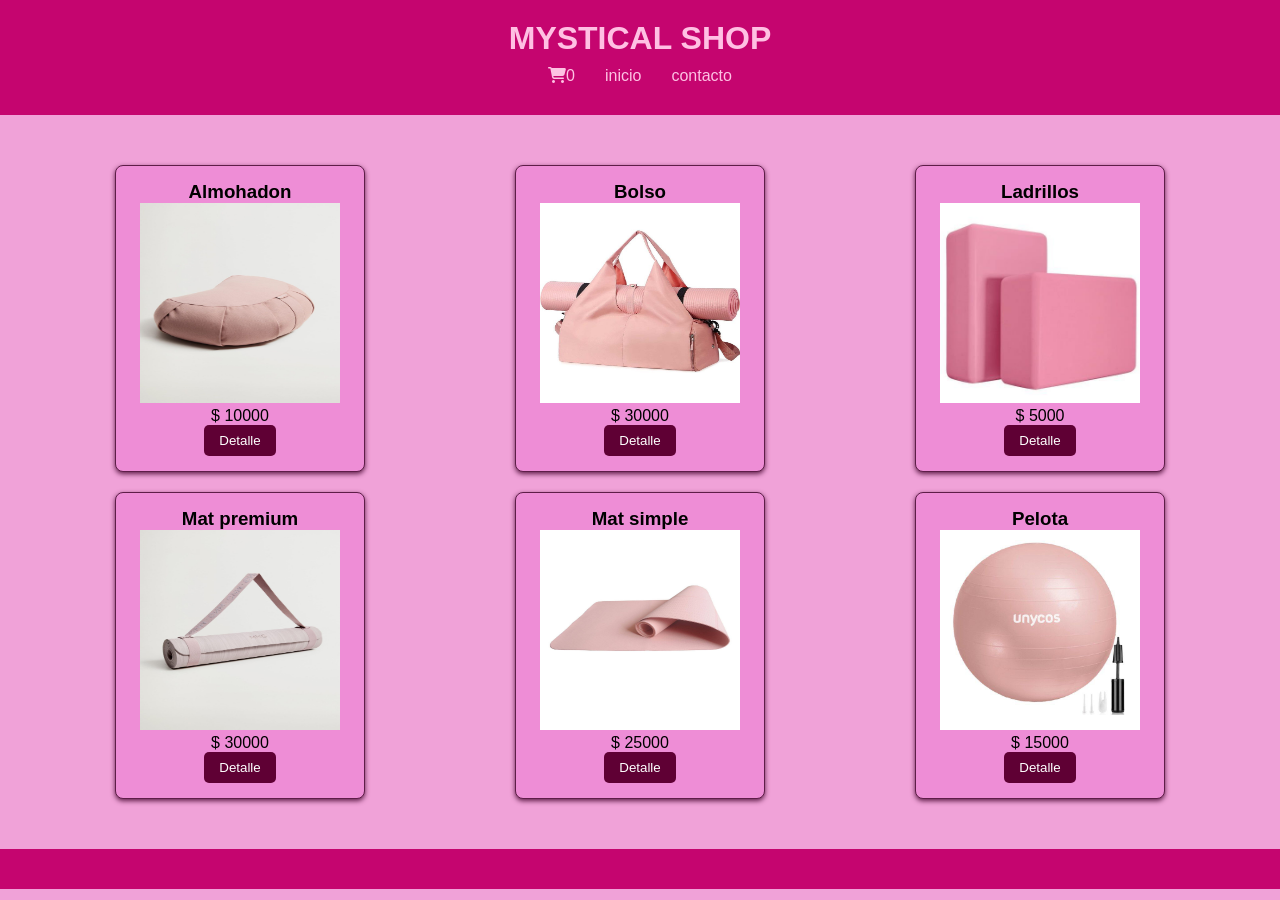
<file: index.html>
<!DOCTYPE html>
<html lang="en">
<head>
    <meta charset="UTF-8">
    <meta name="viewport" content="width=device-width, initial-scale=1.0">
    <title>Mystical Shop</title>
    <link rel="stylesheet" href="estilos.css">
    <link rel="stylesheet" href="https://fonts.googleapis.com/css2?family=Material+Symbols+Outlined:opsz,wght,FILL,GRAD@24,400,0,0&icon_names=shopping_cart" />
    <link rel="icon" href="img/logo1.png" type="image/x-icon">
    <link href="https://cdnjs.cloudflare.com/ajax/libs/font-awesome/6.5.1/css/all.min.css" rel="stylesheet">
</head>
<body>
    <header>
        <h1>MYSTICAL SHOP</h1>
       <nav>
            <ul id="ulmenu">
                <li><a href="carrito.html"><i class="fas fa-shopping-cart"></i><span id="cantidad-carrito" class="cantidad-carrito">0</span></a></li>
            </ul>
        </nav>
    </header>
    <main id="boxproductos">
    </main>
    <footer>

    </footer>

    <script src="funcion.js"></script>
</body>
</html>
</file>
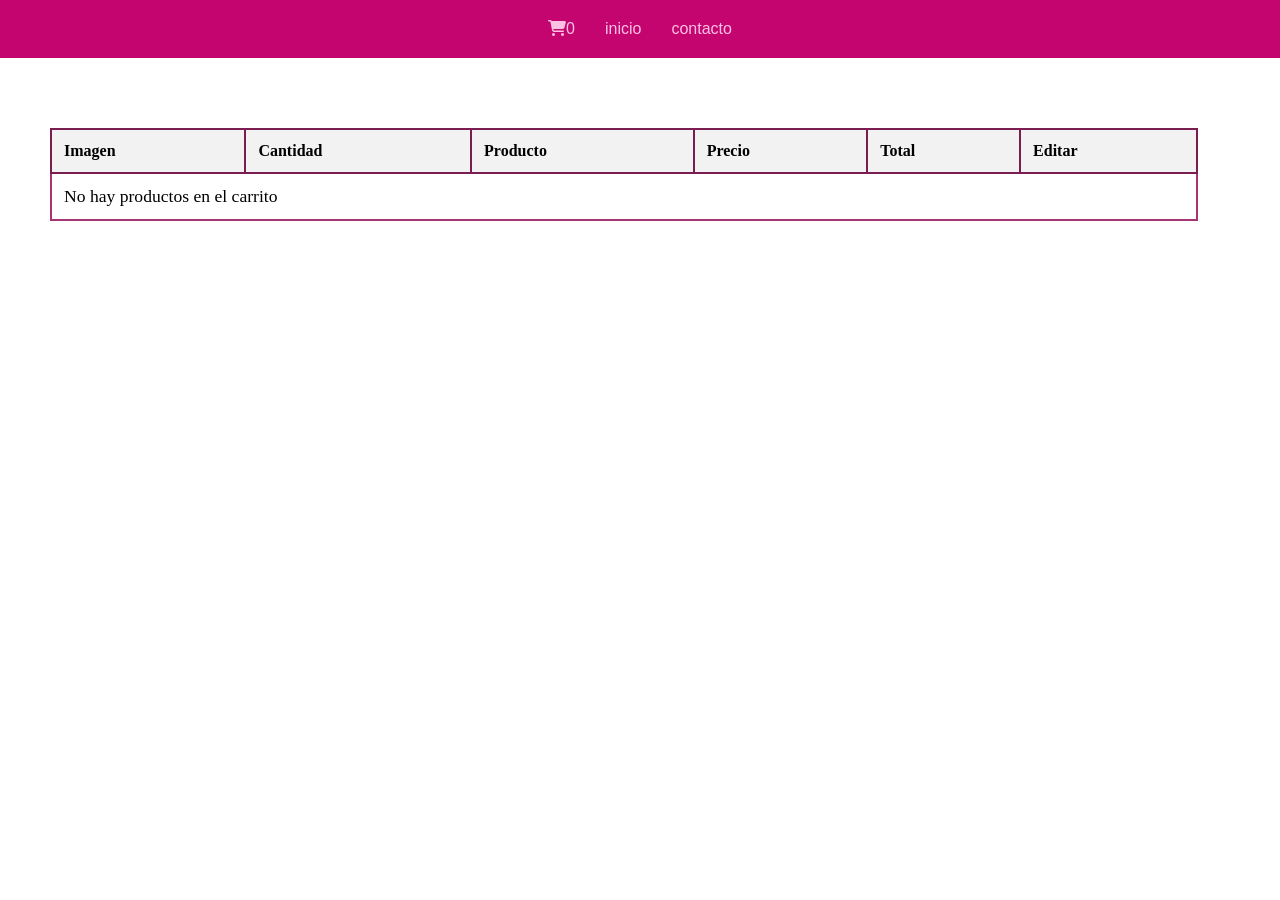
<file: carrito.html>
<!DOCTYPE html>
<html lang="en">
<head>
    <meta charset="UTF-8">
    <meta name="viewport" content="width=device-width, initial-scale=1.0">
    <title>Carrito</title>
    <link rel="stylesheet" href="estiloscarrito.css">
    <link rel="stylesheet" href="https://fonts.googleapis.com/css2?family=Material+Symbols+Outlined:opsz,wght,FILL,GRAD@24,400,0,0&icon_names=shopping_cart" />
    <link rel="icon" href="img/logo1.png" type="image/x-icon">
    <link href="https://cdnjs.cloudflare.com/ajax/libs/font-awesome/6.5.1/css/all.min.css" rel="stylesheet">
    
</head>
<body>
    <header>
            <nav>
                <ul id="ulmenu">
                    <li><a href="carrito.html"><i class="fas fa-shopping-cart"></i><span id="cantidad-carrito" class="cantidad-carrito">0</span></a></li>
                </ul>
            </nav>
    </header>
    <main>
        <table>
           <thead>
                <tr>
                    <th>Imagen</th>
                    <th>Cantidad</th>
                    <th>Producto</th>
                    <th>Precio</th>
                    <th>Total</th>
                    <th>Editar</th>
                </tr>
            </thead>
           <tbody id="tablacarrito"> </tbody>
        </table>
    </main>
    <footer>

    </footer>

    <script src="carrito.js"></script>
</body>
</html>
</file>
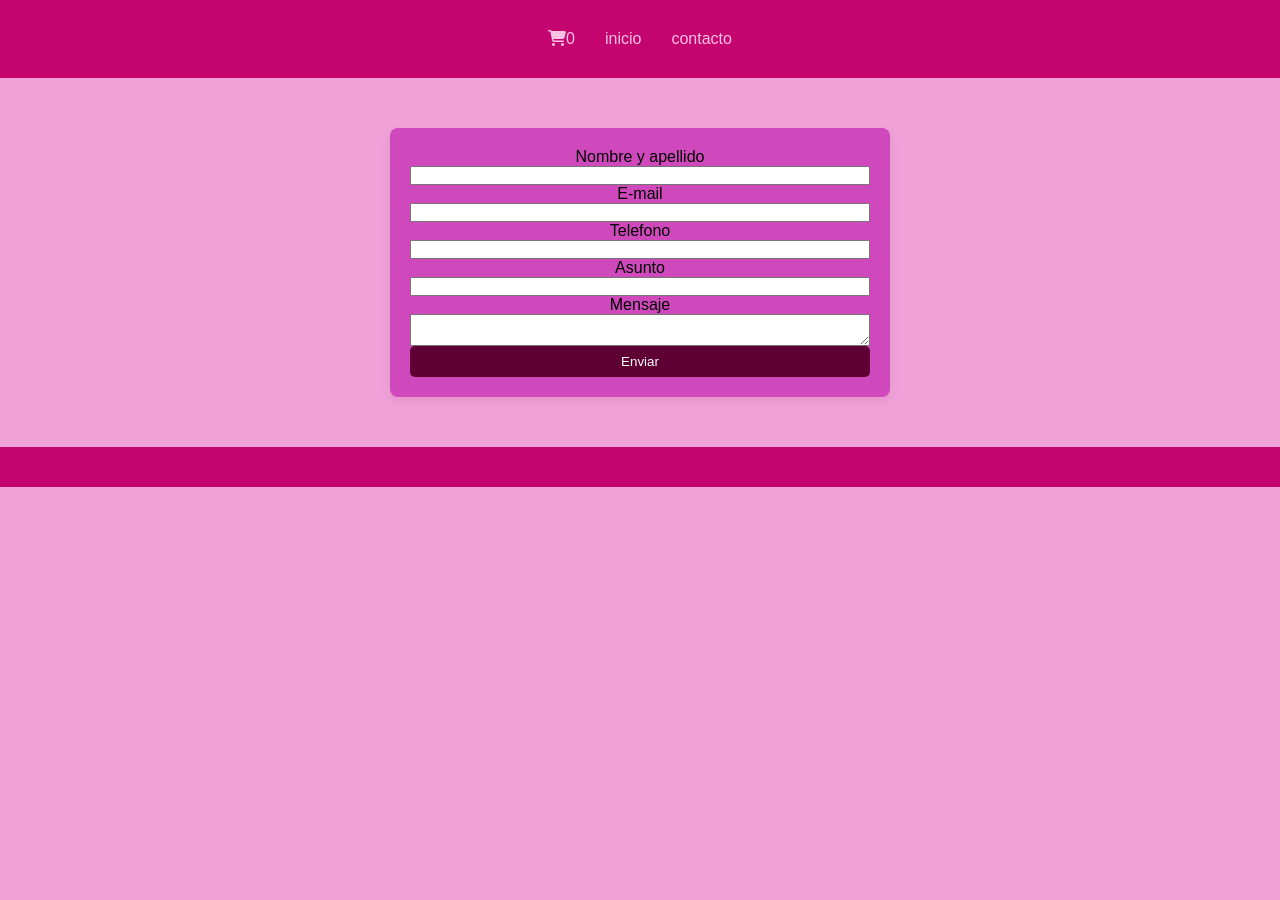
<file: contacto.html>
<!DOCTYPE html>
<html lang="en">
<head>
    <meta charset="UTF-8">
    <meta name="viewport" content="width=device-width, initial-scale=1.0">
    <title>Contacto</title>
    <link rel="stylesheet" href="contacto.css">
    <link rel="stylesheet" href="https://fonts.googleapis.com/css2?family=Material+Symbols+Outlined:opsz,wght,FILL,GRAD@24,400,0,0&icon_names=shopping_cart" />
    <link rel="icon" href="img/logo1.png" type="image/x-icon">
    <link href="https://cdnjs.cloudflare.com/ajax/libs/font-awesome/6.5.1/css/all.min.css" rel="stylesheet">
</head>
<body>
    <header>
       <nav>
            <ul id="ulmenu">
                <li><a href="carrito.html"><i class="fas fa-shopping-cart"></i><span id="cantidad-carrito" class="cantidad-carrito">0</span></a></li>
            </ul>
        </nav>
    </header>
    <main> 
        <form action="https://formspree.io/f/xvgoaagr" method="POST" id="formularioinicio">
            <label for="">Nombre y apellido</label>
            <input type="text" id="nombre" name="nombre" required>
            <label for="">E-mail</label>
            <input type="email" id="email" name="email" required>
            <label for="">Telefono</label>
            <input type="number" id="telefono" name="telefono" required >
            <label for="">Asunto</label>
            <input type="text" id="asunto" name="asunto" required>
            <label for="">Mensaje</label>
            <textarea name="" id="mensaje"></textarea>
            <button type="submit">Enviar</button>
        </form>
    </main>
    <footer>

    </footer>

    <script src="funcion.js"></script>
</body>
</html>
</file>
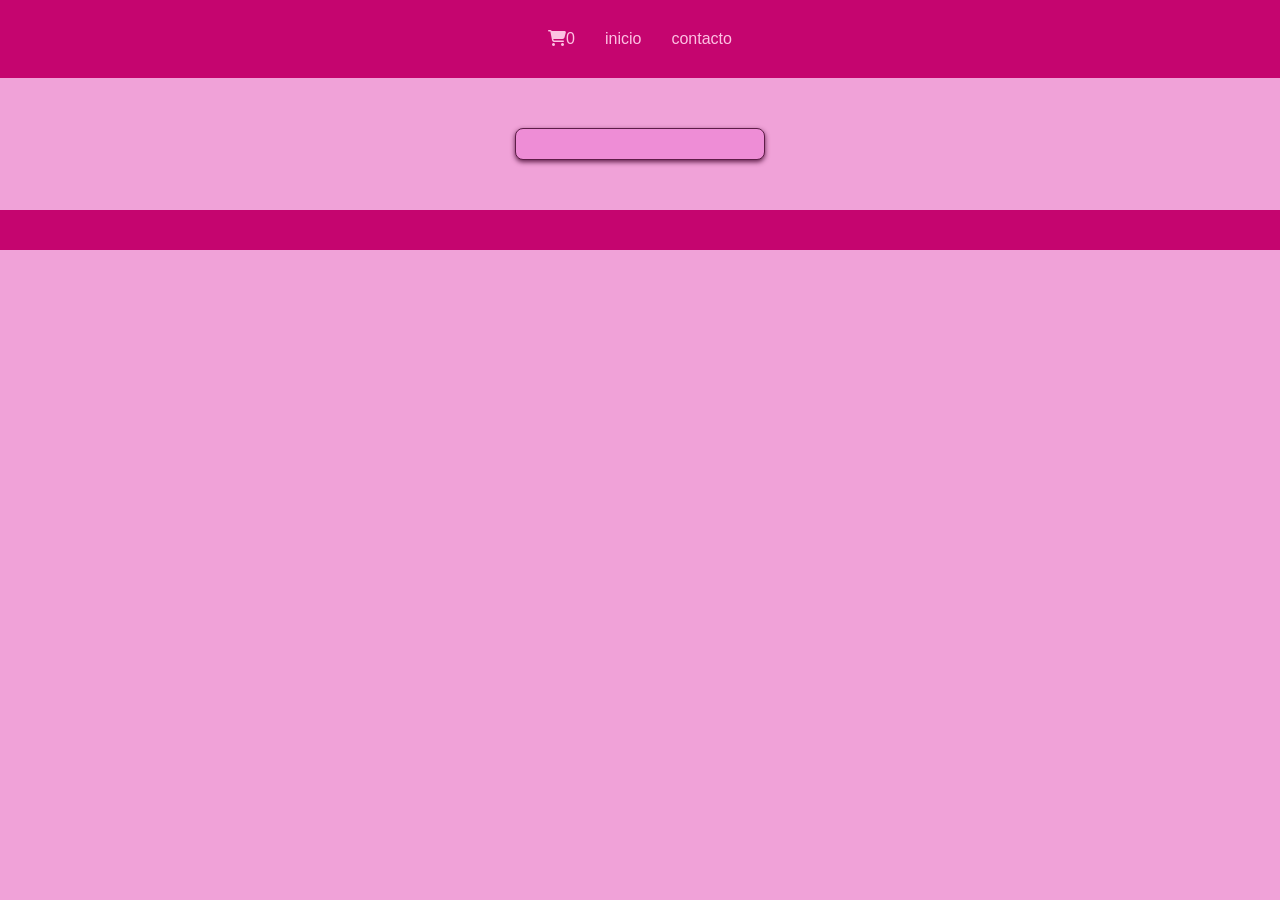
<file: detalle.html>
<!DOCTYPE html>
<html lang="en">
<head>
    <meta charset="UTF-8">
    <meta name="viewport" content="width=device-width, initial-scale=1.0">
    <title>Detalle</title>
    <link rel="stylesheet" href="detalle.css">
    <link rel="stylesheet" href="https://fonts.googleapis.com/css2?family=Material+Symbols+Outlined:opsz,wght,FILL,GRAD@24,400,0,0&icon_names=shopping_cart" />
    <link href="https://cdnjs.cloudflare.com/ajax/libs/font-awesome/6.5.1/css/all.min.css" rel="stylesheet">
</head>
<body>
    <header>
        <nav>
            <ul id="ulmenu">
                <li><a href="carrito.html"><i class="fas fa-shopping-cart"></i><span id="cantidad-carrito" class="cantidad-carrito">0</span></a></li>
            </ul>
        </nav>
     </header>
    <main>   
        <div id="boxproducto">
        </div>
          </main>
    <footer>

    </footer>

    <script src="detalle.js"></script>
</body>
</html>
</file>
<file: estilos.css>
/* Elimina márgenes y rellenos predeterminados, y configura box-sizing */
* {
    margin: 0;
    padding: 0;
    box-sizing: border-box; 
}

/* Configuración general del body */
body {
    font-family: Arial, sans-serif; /* Fuente del texto */
    background-color: rgb(240, 162, 216); /* Fondo blanco */
    justify-content: center; /* Sin efecto directo en body */
}

/* Estiliza el encabezado */
header {
    text-align: center; /* Centra el texto */
    background-color: #c5056f; /* Fondo oscuro */
    padding: 20px; /* Relleno interno */
}

/* Cambia el color de los enlaces al pasar el cursor */
header nav a:hover {
    color: #fa50de; /* Rojo brillante */
}

/* Ajusta imágenes de navegación para que no excedan su contenedor */
img {
   height: 200px;
   width: 200px; /* Escala las imágenes proporcionalmente */
}

h1{
    color: rgb(255, 192, 227);
}

/* Estiliza las listas de navegación */
ul {
    display: flex; /* Diseño flexible */
    flex-direction: row; /* Elementos en fila */
    justify-content: center; /* Centra los elementos */
    padding: 10px 0; /* Espaciado vertical */
}

/* Estiliza cada elemento de la lista */
li {
    list-style: none; /* Elimina viñetas */
    margin: 0 15px; /* Espaciado entre elementos */
}

/* Estilo de los enlaces */
a {
    text-decoration: none; /* Sin subrayado */
    color: rgb(253, 194, 227); /* Color blanco azulado */
}

/* Configura la sección main */
main {
    display: grid; /* Diseño de cuadrícula */
    grid-template-columns: 1fr 1fr 1fr; /* Tres columnas iguales */
    gap: 20px; /* Espaciado entre elementos */
    padding: 50px; /* Relleno interno */
    justify-items: center; /* Centra elementos en cada celda */
}

/* Estilo de los botones */
button {
    background-color: #5f0034; /* Fondo oscuro */
    color: white; /* Texto blanco */
    padding: 8px 15px; /* Relleno interno */
    border: none; /* Sin borde */
    border-radius: 5px; /* Bordes redondeados */
}

/* Estilo para productos */
#boxproducto {
    width: 250px; /* Ancho fijo */
    background-color: #ee8dd6; /* Fondo oscuro */
    border-radius: 8px; /* Bordes redondeados */
    border: 1px solid #5e1d48; /* Borde oscuro */
    padding: 15px; /* Relleno interno */
    text-align: center; /* Centra el texto */
    box-shadow: 0 2px 5px #5e1d48; /* Sombra sutil */
    justify-content: center; /* Centra el contenido */
}

/* Configuración del pie de página */
footer {
    text-align: center; /* Centra el texto */
    padding: 20px; /* Relleno interno */
    background-color: #c5056f; /* Fondo oscuro */
    color: white; /* Texto blanco */
}

/* Estiliza los botones del contador */
.botonescontador {
    display: flex; /* Diseño flexible */
    flex-direction: row; /* Elementos en fila */
    justify-content: center; /* Centra los elementos */
}

/* Configuración del ícono del carrito */
#icono-carrito {
    position: relative; /* Posicionamiento relativo */
    display: inline-block; /* Bloque en línea */
    margin-left: 20px; /* Margen izquierdo */
}

/* Tamaño del ícono del carrito */
#icono-carrito img {
    width: 50px; /* Ancho de 50px */
    height: 50px; /* Alto de 50px */
}

/* Media query para pantallas pequeñas */
@media (max-width: 768px) {
    /* Oculta los enlaces de navegación */
    .nav-links {
        display: none; /* No visible por defecto */
        flex-direction: column; /* Cambia a columna */
        position: absolute; /* Posición fija */
        top: 60px; /* Espaciado desde arriba */
        right: 0; /* Pegado a la derecha */
        background-color: #6f4f28; /* Fondo marrón */
        width: 100%; /* Ocupa todo el ancho */
        text-align: right; /* Texto alineado a la derecha */
        padding: 20px; /* Relleno interno */
    }

    /* Hace visibles los enlaces cuando están activos */
    .nav-links.active {
        display: flex; /* Muestra los enlaces */
    }

    /* Muestra el ícono del menú */
    .menu-icon {
        display: block; /* Visible */
    }
}
</file>
<file: estiloscarrito.css>
/* Reinicia márgenes, rellenos y define box-sizing para todo */
* {
    margin: 0; /* Elimina márgenes predeterminados */
    padding: 0; /* Elimina rellenos predeterminados */
    box-sizing: border-box; /* Incluye bordes y rellenos en las dimensiones totales */
}

/* Estilo de tablas */
table {
    width: 250%; /* Ancho extendido al 250% */
    border-collapse: collapse; /* Elimina los espacios entre bordes */
    border: 2px solid rgb(184, 3, 169); /* Borde negro alrededor de la tabla */
    margin-top: 20px; /* Espaciado superior */
}

/* Estilo para las celdas de encabezado */
th {
    text-align: left; /* Alinea el texto a la izquierda */
    border: 2px solid #7a1d50; /* Bordes con color oscuro */
    padding: 12px; /* Relleno interno */
    background-color: #f2f2f2; /* Fondo gris claro */
}

/* Estilo para las celdas de datos */
td {
    border: 2px solid #a53573; /* Bordes con color oscuro */
    padding: 12px; /* Relleno interno */
    font-size: 1.1em; /* Incrementa el tamaño del texto */
}

/* Estilo del encabezado */
header {
    background:  #c5056f; /* Fondo oscuro */
    color: white; /* Texto blanco */
    padding: 10px 0; /* Relleno interno */
    text-align: center; /* Centra el texto */
    font-family: Arial, sans-serif; /* Fuente sans-serif */
}

/* Estilo para el logo en el encabezado */
header .logo {
    width: 100px; /* Ancho del logo */
}

/* Efecto hover para enlaces de navegación en el encabezado */
header nav a:hover {
    color: #fa50de; /* Cambia el color del enlace a rojo brillante al pasar el cursor */
}

/* Estilo para listas de navegación */
ul {
    display: flex; /* Usa flexbox para organizar los elementos */
    flex-direction: row; /* Coloca los elementos en fila */
    justify-content: center; /* Centra los elementos */
    padding: 10px 0; /* Espaciado vertical */
}

/* Estilo para elementos de lista */
li {
    list-style: none; /* Elimina viñetas */
    margin: 0 15px; /* Espaciado entre elementos */
}

/* Estilo para enlaces */
a {
    text-decoration: none; /* Elimina subrayado */
    color: rgb(253, 194, 227); /* Color blanco azulado */
}

/* Estilo para la sección principal */
main {
    display: grid; /* Usar diseño en cuadrícula */
    grid-template-columns: 1fr 1fr 1fr; /* Tres columnas iguales */
    gap: 20px; /* Espaciado entre elementos de la cuadrícula */
    padding: 50px; /* Relleno interno */
}

/* Estilo para botones */
button {
    background-color: #5f0034; /* Fondo oscuro */
    color: white; /* Color del texto del botón */
    padding: 8px 15px; /* Espaciado interno del botón */
    border: none; /* Elimina los bordes predeterminados */
    border-radius: 5px; /* Bordes redondeados del botón */
}

/* Estilo del ícono del carrito */
#icono-carrito {
    position: relative; /* Permite posicionar elementos hijos */
    display: inline-block; /* Muestra el ícono en línea con otros elementos */
    margin-left: 20px; /* Espaciado a la izquierda */
}

/* Estilo para la imagen del carrito */
#icono-carrito img {
    width: 50px; /* Ancho de 50px */
    height: 50px; /* Alto de 50px, manteniendo proporciones */
}

/* Estilos para dispositivos con un ancho máximo de 768px */
@media (max-width: 768px) {
    .nav-links {
        display: none; /* Oculta las opciones de navegación por defecto */
        flex-direction: column; /* Cambia las opciones a columna */
        position: absolute; /* Posiciona los elementos en relación a su contenedor */
        top: 60px; /* Desplaza las opciones hacia abajo */
        right: 0; /* Alinea las opciones a la derecha */
        background-color: #6f4f28; /* Fondo marrón */
        width: 100%; /* Ocupa todo el ancho disponible */
        text-align: right; /* Alinea el texto a la derecha */
        padding: 20px; /* Relleno interno */
    }

    .nav-links.active {
        display: flex; /* Muestra las opciones cuando tienen la clase 'active' */
    }

    .menu-icon {
        display: block; /* Muestra el ícono del menú */
    }
}
</file>
<file: contacto.css>
* {
    margin: 0; /* Elimina márgenes predeterminados de todos los elementos */
    padding: 0; /* Elimina el relleno predeterminado de todos los elementos */
    box-sizing: border-box; /* Incluye los bordes y el padding dentro del ancho y alto del elemento */
}
body {
    font-family: Arial, sans-serif; /* Fuente del texto */
    background-color: rgb(240, 162, 216);
    justify-content: center; /* Sin efecto directo en body */
}

header {
    text-align: center; /* Centra el texto */
    background-color: #c5056f; /* Fondo oscuro */
    padding: 20px; /* Relleno interno */
}

/* Cambia el color de los enlaces al pasar el cursor */
header nav a:hover {
    color: #fa50de; /* Rojo brillante */
}

ul {
    display: flex; /* Usa flexbox para organizar los elementos */
    flex-direction: row; /* Organiza los elementos en fila */
    justify-content: center; /* Centra horizontalmente los elementos dentro del `ul` */
    padding: 10px 0; /* Espaciado vertical dentro del `ul` */
}

li {
    list-style: none; /* Elimina los estilos de lista (viñetas o números) */
    margin: 0 15px; /* Espaciado horizontal entre los elementos */
}

a {
    text-decoration: none; /* Elimina el subrayado de los enlaces */
    color: rgb(253, 194, 227); /* Establece el color de los enlaces */
}

main {
    display: flex; /* Usa flexbox para organizar los elementos secundarios */
    gap: 20px; /* Añade espacio entre los elementos secundarios */
    padding: 50px; /* Espaciado interno alrededor del contenido principal */
    justify-content: center; /* Centra horizontalmente los elementos secundarios */
    align-items: center; /* Centra verticalmente los elementos secundarios */
}

button {
    background-color: #5f0034; /* Fondo oscuro */
    color: white; /* Establece el color del texto del botón */
    padding: 8px 15px; /* Espaciado interno del botón */
    border: none; /* Elimina bordes predeterminados */
    border-radius: 5px; /* Bordes redondeados del botón */
}

#formularioinicio {
    background-color: #cf49bd; /* Fondo rojo oscuro para el formulario */
    border-radius: 8px; /* Bordes redondeados */
    box-shadow: 0 4px 8px rgba(131, 5, 78, 0.1); /* Sombra alrededor del formulario */
    padding: 20px; /* Espaciado interno */
    width: 100%; /* Ancho completo disponible */
    max-width: 500px; /* Ancho máximo del formulario */
    display: flex; /* Usa flexbox para organizar el contenido interno */
    text-align: center; /* Centra el texto horizontalmente */
    flex-direction: column; /* Organiza el contenido en columna */
}

footer {
    text-align: center; /* Centra el texto del pie de página */
    padding: 20px; /* Espaciado interno */
    background-color: #c5056f; /* Fondo rojo oscuro */
    color: white; /* Texto blanco */
}

.botonescontador {
    display: flex; /* Usa flexbox para organizar los botones */
    flex-direction: row; /* Ordena los botones en fila */
    justify-content: center; /* Centra horizontalmente los botones */
}
</file>
<file: detalle.css>
* {
    margin: 0; /* Elimina el margen predeterminado de todos los elementos */
    padding: 0; /* Elimina el relleno predeterminado de todos los elementos */
    box-sizing: border-box; /* Incluye los bordes y el padding dentro del ancho y alto del elemento */
}

body {
    background-color: rgb(240, 162, 216);
}

header nav a:hover {
    color: #fa50de; /* Cambia el color del enlace al pasar el cursor */
}

header {
    text-align: center; /* Centra el contenido del encabezado */
    background-color: #c5056f; /* Color de fondo rojo oscuro */
    padding: 20px; /* Espaciado interno del encabezado */
    font-family: Arial, sans-serif; /* Fuente del texto */
}

img {
    height: 200px;
    width: 200px; /* Escala las imágenes proporcionalmente */
 }

ul {
    display: flex; /* Utiliza flexbox para organizar los elementos */
    flex-direction: row; /* Ordena los elementos en fila */
    justify-content: center; /* Centra horizontalmente los elementos dentro del `ul` */
    padding: 10px 0; /* Espaciado vertical dentro del `ul` */
}

li {
    list-style: none; /* Elimina el estilo de lista (viñetas o números) */
    margin: 0 15px; /* Añade margen horizontal entre los elementos */
}

a {
    text-decoration: none; /* Elimina el subrayado de los enlaces */
    color: rgb(253, 194, 227); /* Establece el color del texto de los enlaces */
}

main {
    display: flex; /* Utiliza flexbox para organizar el contenido */
    gap: 20px; /* Espaciado entre los elementos secundarios */
    padding: 50px; /* Espaciado interno alrededor del contenido principal */
    justify-content: center; /* Centra horizontalmente los elementos dentro de `main` */
    align-items: center; /* Centra verticalmente los elementos dentro de `main` */
    font-family: Arial, sans-serif; /* Fuente del texto */
}

button {
    background-color: #5f0034; /* Fondo oscuro */
    color: white; /* Color del texto del botón */
    padding: 8px 15px; /* Espaciado interno del botón */
    border: none; /* Elimina los bordes predeterminados */
    border-radius: 5px; /* Bordes redondeados del botón */
}

#boxproducto {
    width: 250px; /* Ancho fijo */
    background-color: #ee8dd6; /* Fondo oscuro */
    border-radius: 8px; /* Bordes redondeados */
    border: 1px solid #5e1d48; /* Borde oscuro */
    padding: 15px; /* Relleno interno */
    text-align: center; /* Centra el texto */
    box-shadow: 0 2px 5px #5e1d48; /* Sombra sutil */
    justify-content: center; /* Centra el contenido */
}

/* Configuración del pie de página */
footer {
    text-align: center; /* Centra el texto */
    padding: 20px; /* Relleno interno */
    background-color: #c5056f; /* Fondo oscuro */
    color: white; /* Texto blanco */
}

footer {
    text-align: center; /* Centra el contenido del pie de página */
    padding: 20px; /* Espaciado interno del pie de página */
    background-color: #c5056f; /* Fondo rojo oscuro */
    color: white; /* Texto blanco */
}

.botonescontador {
    display: flex; /* Utiliza flexbox para organizar los botones */
    flex-direction: row; /* Ordena los botones en fila */
    justify-content: center; /* Centra los botones horizontalmente */
}
</file>
